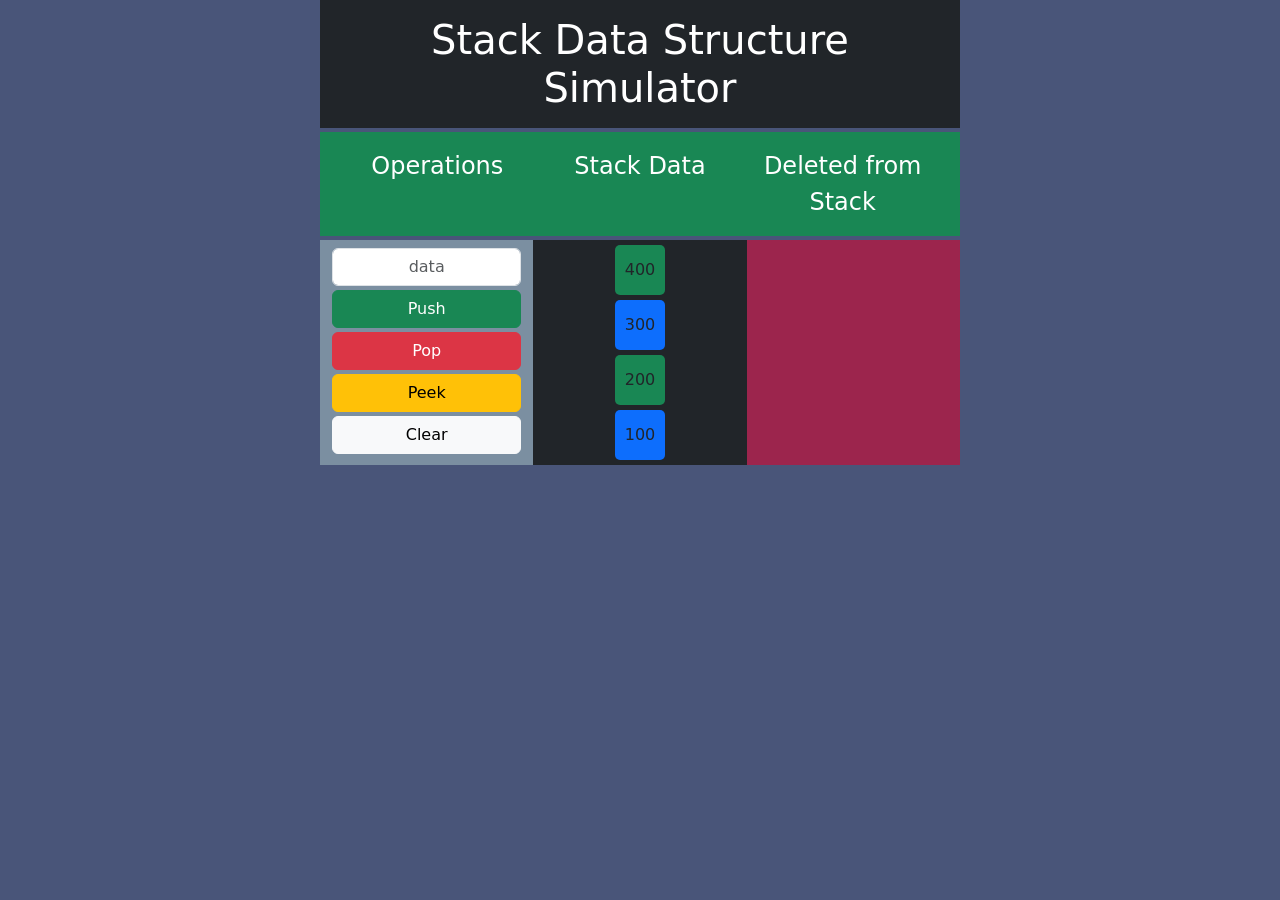
<file: e26_temp/index.html>
<!DOCTYPE html>
<html lang="en">
<head>
    <meta charset="UTF-8">
    <meta http-equiv="X-UA-Compatible" content="IE=edge">
    <meta name="viewport" content="width=device-width, initial-scale=1.0">
    <title>Stack Data Structure Simulator</title>
    <link href="https://cdn.jsdelivr.net/npm/bootstrap@5.2.3/dist/css/bootstrap.min.css" rel="stylesheet" integrity="sha384-rbsA2VBKQhggwzxH7pPCaAqO46MgnOM80zW1RWuH61DGLwZJEdK2Kadq2F9CUG65" crossorigin="anonymous">
    <script src="https://cdn.jsdelivr.net/npm/bootstrap@5.2.3/dist/js/bootstrap.bundle.min.js" integrity="sha384-kenU1KFdBIe4zVF0s0G1M5b4hcpxyD9F7jL+jjXkk+Q2h455rYXK/7HAuoJl+0I4" crossorigin="anonymous"></script>
    <script src="https://code.jquery.com/jquery-3.6.3.min.js" integrity="sha256-pvPw+upLPUjgMXY0G+8O0xUf+/Im1MZjXxxgOcBQBXU=" crossorigin="anonymous"></script>
    <script src="stack.js"></script>
    <link href="style.css" rel="stylesheet">
</head>
<body>
    <div class="container col-sm-6">
        <div class="row ">
            <h1 class="display-7 p-3 mb-1 text-center text-bg-dark">Stack Data Structure Simulator</h1>
        </div>
        <div class="row text-bg-success p-3 mb-1">
            <div class="col text-center fs-4">Operations</div>
            <div class="col text-center fs-4">Stack Data</div>
            <div class="col text-center fs-4">Deleted from Stack</div>
        </div>
        <div class="row bg-danger">
            
            <div class="col bg-7B8FA1">
                <div class="d-grid gap-1 col mx-auto">
                   <input type="text" id="input" class="form-control text-center mt-2" placeholder="data" aria-label="data">

<button id="push" class="btn btn-success" type="button">Push</button>

<button id="pop" class="btn btn-danger" type="button">Pop</button>

<button id="peek" class="btn btn-warning" type="button">Peek</button>

<button id="clear" class="btn btn-light" type="button">Clear</button>
                </div>
            </div>
            <div id="stack" class="d-block justify-content-center col bg-dark">
                
            </div>
          <div id="deleted" class="col popped bg-9C254D">
</div>
        </div>
        
       
    </div>
</body>
</html>
</file>
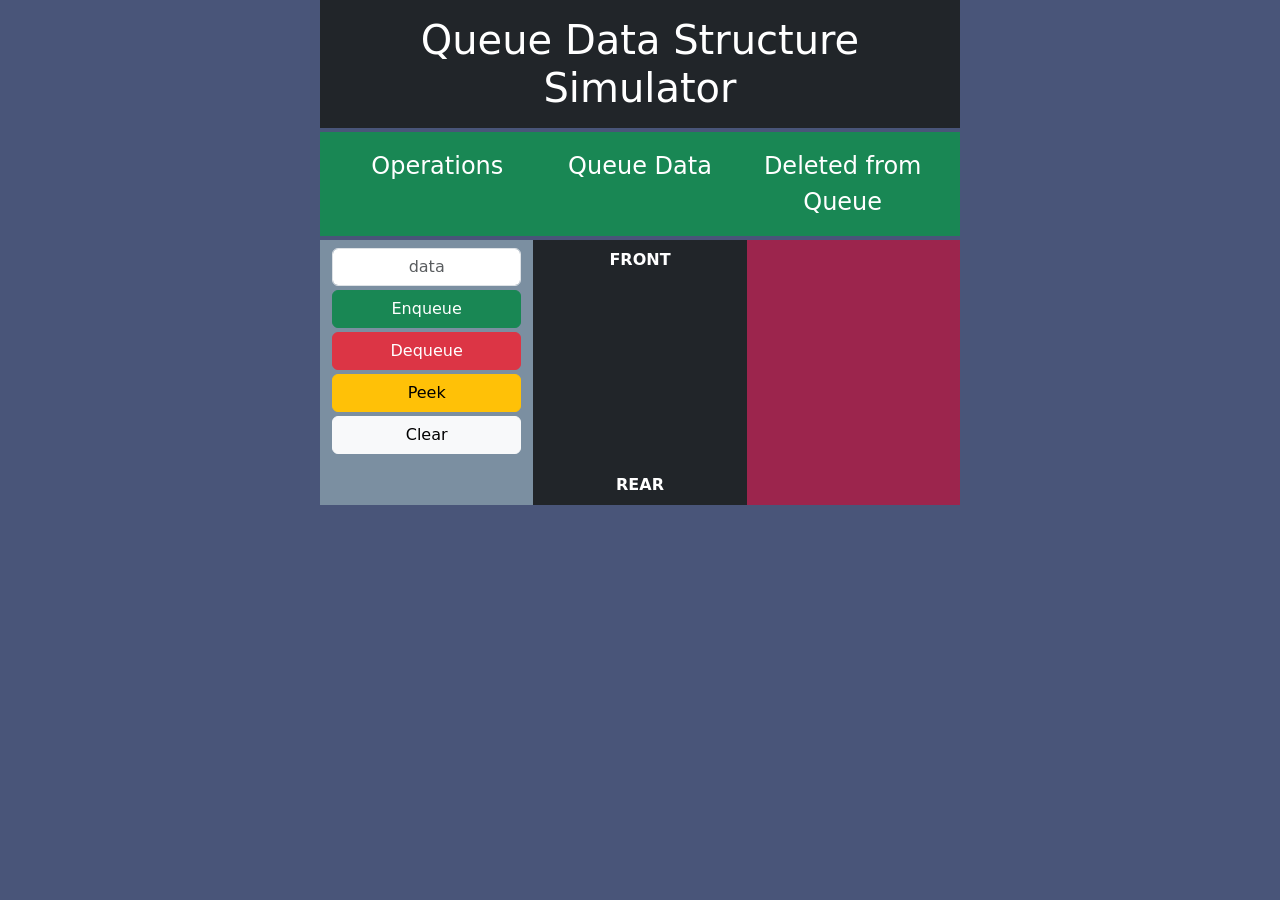
<file: e26_temp/queue-simulator/index.html>
<!DOCTYPE html>
<html lang="en">
<head>
    <meta charset="UTF-8">
    <meta http-equiv="X-UA-Compatible" content="IE=edge">
    <meta name="viewport" content="width=device-width, initial-scale=1.0">

    <title>Queue Data Structure Simulator</title>

    <link href="https://cdn.jsdelivr.net/npm/bootstrap@5.2.3/dist/css/bootstrap.min.css"
        rel="stylesheet">

    <script src="https://cdn.jsdelivr.net/npm/bootstrap@5.2.3/dist/js/bootstrap.bundle.min.js"></script>

    <script src="https://code.jquery.com/jquery-3.6.3.min.js"></script>

    <script src="queue.js"></script>

    <link href="style.css" rel="stylesheet">
</head>


<body>
    <div class="container col-sm-6">

        <div class="row">
            <h1 class="display-7 p-3 mb-1 text-center text-bg-dark">
                Queue Data Structure Simulator
            </h1>
        </div>

        <div class="row text-bg-success p-3 mb-1">
            <div class="col text-center fs-4">Operations</div>
            <div class="col text-center fs-4">Queue Data</div>
            <div class="col text-center fs-4">Deleted from Queue</div>
        </div>

        <div class="row bg-danger">

            <div class="col bg-7B8FA1">
                <div class="d-grid gap-1 col mx-auto">

                    <input type="text" id="input"
                        class="form-control text-center mt-2"
                        placeholder="data">

                    <button id="enqueue" class="btn btn-success">
                        Enqueue
                    </button>

                    <button id="dequeue" class="btn btn-danger">
                        Dequeue
                    </button>

                    <button id="peek" class="btn btn-warning">
                        Peek
                    </button>

                    <button id="clear" class="btn btn-light">
                        Clear
                    </button>

                </div>
            </div>

<div class="col bg-dark queue-column">

    <div class="queue-label">
        FRONT
    </div>

    <div id="queue"></div>

    <div class="queue-label">
        REAR
    </div>

    
</div>

            <div id="deleted" class="col popped bg-9C254D">
            </div>

        </div>
    </div>
</body>
</html>
</file>
<file: e26_temp/style.css>
body{
        background-color: #495579;
    }
    #stack{
        align-items: center;
    }
    .push, .pop{
    width: 50px;
    height: 50px;
    border-radius: 5px;
    margin:  5px auto;
    align-content: center;
    justify-content: center;
    }
    .pop{
        width: 50px;
        height: 50px;
        border-radius: 5px;
    
    
    }
    .popped{
        display: flex;
        justify-content: flex-end;
        flex-direction: column;
    }
    .bg-7B8FA1{
        background-color: #7B8FA1;
    }   
    .bg-9C254D{
        background-color: #9C254D;
    }

    .highlight {
        background-color: yellow !important;
        color: black;
        border: 2px solid orange;
    }

    #deleted .deleted-box {
    width: 50px !important;
    height: 50px !important;
    min-width: 50px;
    max-width: 50px;
    display: flex !important;
    justify-content: center;
    align-items: center;
    margin: 10px auto;
    background-color: #dc3545;
    color: white;
    border: 1px solid white;
    border-radius: 5px;
    box-sizing: border-box;
}
</file>
<file: e26_temp/queue-simulator/style.css>
body{
        background-color: #495579;
    }
    #stack{
        align-items: center;
    }
    .push, .pop{
    width: 50px;
    height: 50px;
    border-radius: 5px;
    margin:  5px auto;
    align-content: center;
    justify-content: center;
    }
    .pop{
        width: 50px;
        height: 50px;
        border-radius: 5px;
    
    
    }
    .popped{
        display: flex;
        justify-content: flex-end;
        flex-direction: column;
    }
    .bg-7B8FA1{
        background-color: #7B8FA1;
    }   
    .bg-9C254D{
        background-color: #9C254D;
    }

    .highlight {
        background-color: yellow !important;
        color: black;
        border: 2px solid orange;
    }

    #deleted .deleted-box {
    width: 50px !important;
    height: 50px !important;
    min-width: 50px;
    max-width: 50px;
    display: flex !important;
    justify-content: center;
    align-items: center;
    margin: 10px auto;
    background-color: #dc3545;
    color: white;
    border: 1px solid white;
    border-radius: 5px;
    box-sizing: border-box;
}

/* Queue column */
.queue-column {
    display: flex;
    flex-direction: column;
    align-items: center;
}

/* Front and Rear labels */
.queue-label {
    color: white;
    text-align: center;
    font-size: 16px;
    font-weight: bold;
    padding: 8px;
    width: 100%;
}

/* Queue blocks */
#queue {
    width: 100%;
    text-align: center;
    min-height: 10px;
}


/* Queue column */
.queue-column {
    display: flex;
    flex-direction: column;
    min-height: 265px;
}

/* Front and Rear labels */
.queue-label {
    color: white;
    text-align: center;
    font-size: 16px;
    font-weight: bold;
    padding: 8px;
    width: 100%;
    flex-shrink: 0;
}

/* Queue display */
#queue {
    flex: 1;
    display: flex;
    flex-direction: column;
    flex-wrap: nowrap;
    align-items: center;
    justify-content: flex-start;
    min-height: 0;
    width: 100%;
    padding: 5px;
}
</file>
